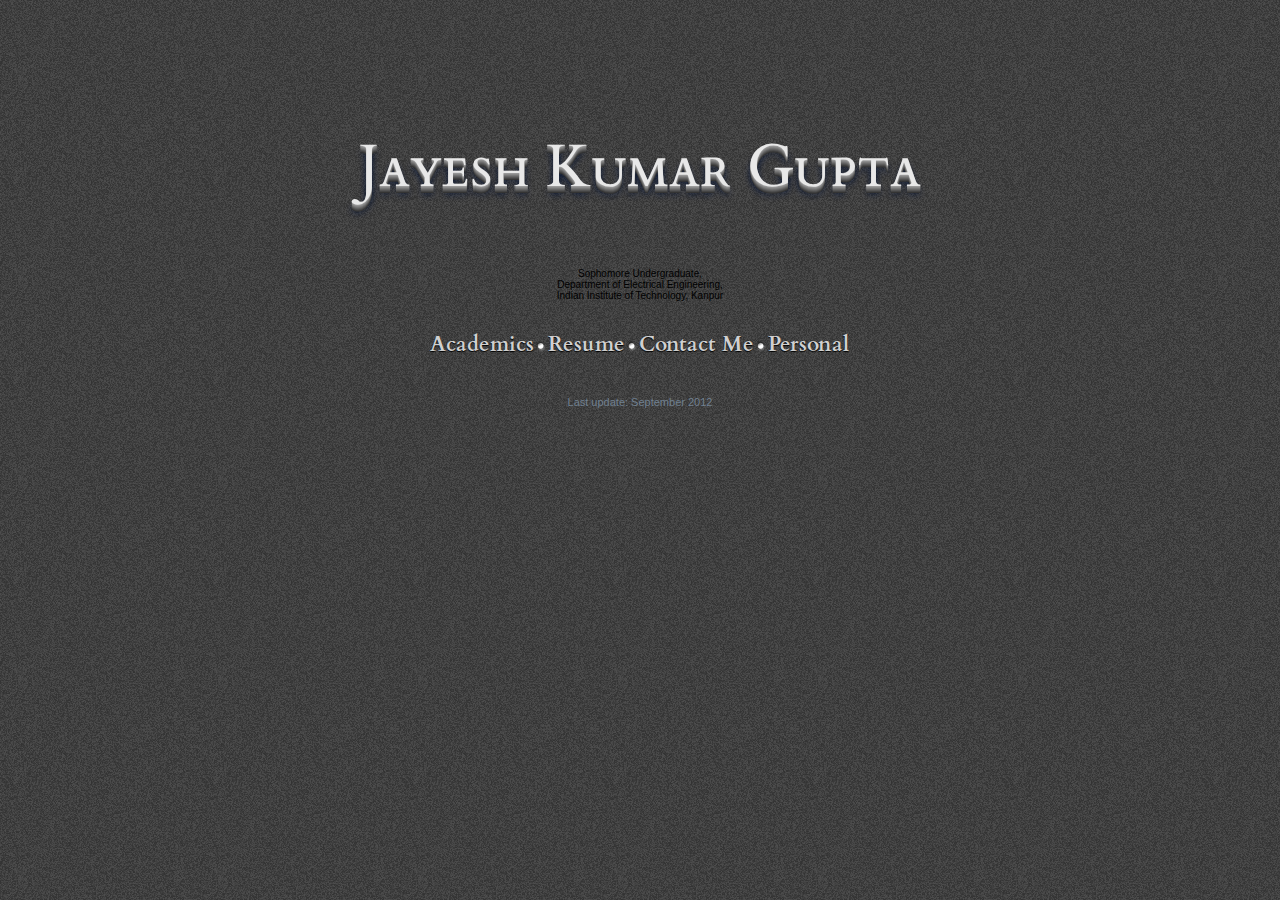
<file: index.html>
<!DOCTYPE html>

<head>
  <title>Jayesh Kumar Gupta :: ~/ </title>
  <meta name="keywords" content="jayesh,jayesh kumar gupta, rejuvyesh, writing,
                                 technology, music, linux, ubuntu,
                                 iitk, iit kanpur">
  <meta name="description" content="Jayesh Kumar Gupta">
 <link href='http://fonts.googleapis.com/css?family=Josefin+Slab|Cardo' rel='stylesheet' type='text/css'>
  <link rel="stylesheet" href="css/Style.css" type="text/css"/>
  <link rel="icon" href="icon.png" type="image/png">
  <script type="text/javascript">

  var _gaq = _gaq || [];
  _gaq.push(['_setAccount', 'UA-35033901-1']);
  _gaq.push(['_trackPageview']);

  (function() {
    var ga = document.createElement('script'); ga.type = 'text/javascript'; ga.async = true;
    ga.src = ('https:' == document.location.protocol ? 'https://ssl' : 'http://www') + '.google-analytics.com/ga.js';
    var s = document.getElementsByTagName('script')[0]; s.parentNode.insertBefore(ga, s);
  })();

</script>
</head>

<body background="back.gif" bgcolor="#404040" link="#0000CC" alink="#0000CC" vlink="#0000CC" leftmargin="0"
      topmargin="0" marginwidth="0" marginheight="0">
  <table border=0 width=100% height=92% cellpadding=0 cellspacing=0>

    <tr>
      <td align="center" valign="center">

        <table border=0 cellpadding=0 cellspacing=0>

          <tr>
            <td>

              <table border="0" cellpadding="0" cellspacing="0">

                <tr>
                  <td align="center" class="name"><p>Jayesh Kumar
                  Gupta </p>
                </td></tr>

                <tr>
                  <td align="center" class="byline">Sophomore
                  Undergraduate, <br /> Department of Electrical
                  Engineering, <br /> Indian Institute of Technology, Kanpur
                  <br /> <br /></td></tr>  


                <tr>
                  <td align="center">
                    
                    <table border="0" cellpadding="0" cellspacing="0">
                      <tr>
                        <td class="hyperlink2"><a href="acads.html"><h2>Academics</h2></a> </td>
                        <td class="bullet"><img src="bullet.png" width="14" height="42" alt="bullet"></td>
                        <td class="hyperlink2"><a href="resume.html"><h2>Resume</h2></a></td>
                        <td class="bullet"><img src="bullet.png" width="14" height="42" alt="bullet"></td>
                        <td class="hyperlink2"><a href="contact.html"><h2>Contact Me</h2></a></td>
                        <td class="bullet"><img src="bullet.png" width="14" height="42" alt="bullet"></td>
                        <td class="hyperlink2"><a href="personal.html"><h2>Personal</h2></a>
                      </tr>
                    </table>
                    
                    <p>
	              <font color="#C0C0C0">
	                
	                <script type="text/javascript">
	                  <!-- 
	                  e = 'jayeshkg' + '@' + 'iitk.ac.in';
	                  document.write('<a href="mailto:' + e + '"
	                  class="white" style="font-size: 8pt;
	                  font-family: \'Helvetica Neue\';">' + e + '</a>');
	                  //-->
	                </script> <!-- Obfuscating mail id to prevent
	                harvesting :) -->
	                
	            </font></p>
                </td></tr>
	        
              </table>

          </td></tr>

        </table>

    </td></tr>

  </table>
  <p align="center">
    <font class="small steelblue">Last update: September 2012</font></p>
</body>
</html>
</file>
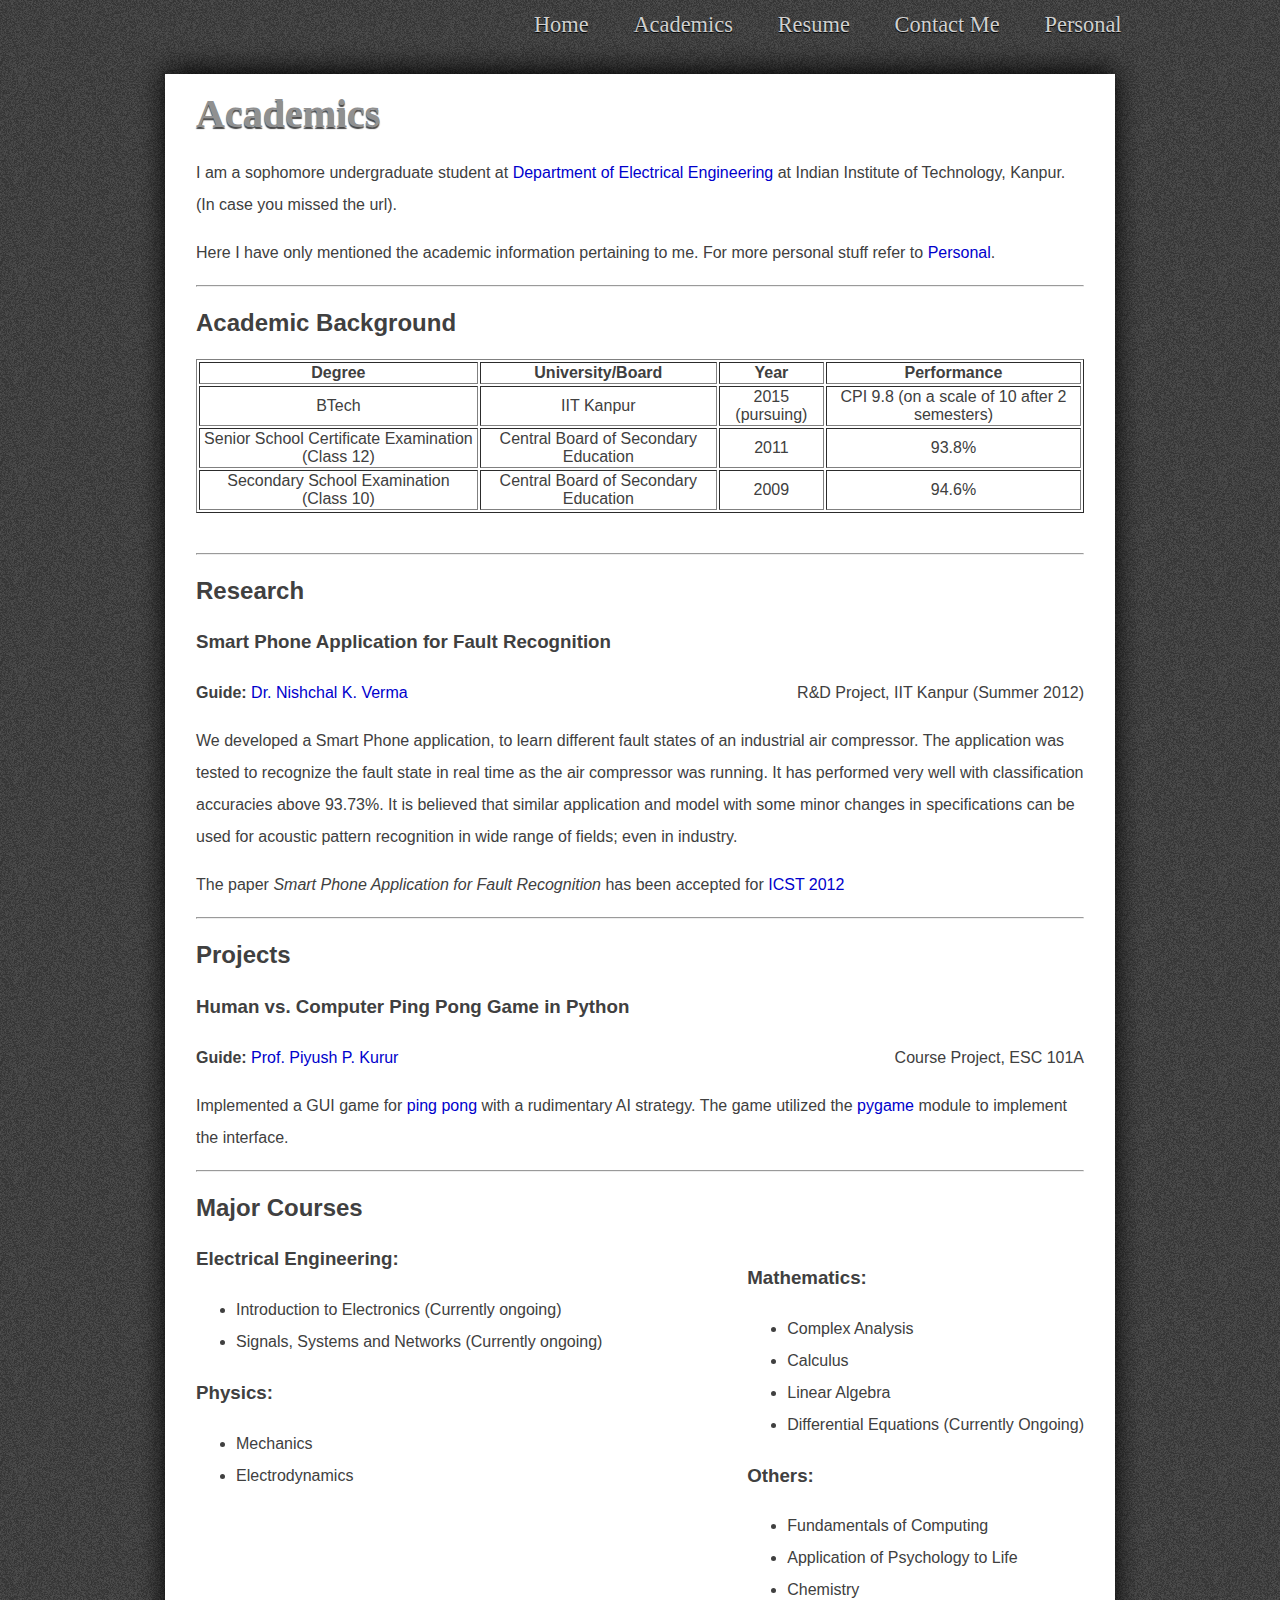
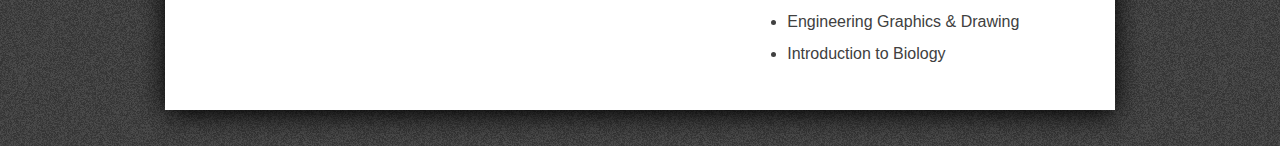
<file: acads.html>
<html>
  <head>
    <title>Jayesh Kumar Gupta :: Academics</title>
    <meta name="keywords" content="jayesh,jayesh kumar gupta, rejuvyesh, writing,
                                   technology, music, linux, ubuntu,
                                   iitk, iit kanpur">
    <link rel="stylesheet" href="css/Style.css" type="text/css"/>
    <link rel="icon" type="image/png" href="icon.png">
    <script type="text/javascript">

  var _gaq = _gaq || [];
  _gaq.push(['_setAccount', 'UA-35033901-1']);
  _gaq.push(['_trackPageview']);

  (function() {
    var ga = document.createElement('script'); ga.type = 'text/javascript'; ga.async = true;
    ga.src = ('https:' == document.location.protocol ? 'https://ssl' : 'http://www') + '.google-analytics.com/ga.js';
    var s = document.getElementsByTagName('script')[0]; s.parentNode.insertBefore(ga, s);
  })();

</script>
  </head>

  <body background="back.gif" bgcolor="#404040" link="#0000CC" ALINK="#0000CC" VLINK="#0000CC" LEFTMARGIN=0 TOPMARGIN=0 MARGINWIDTH=0 MARGINHEIGHT=0>

    <table border=0 width=100% height=100% cellpadding=0 cellspacing=0>

      <tr>
        <td align="center" valign="center">

          <table border=0 cellpadding=0 cellspacing=0>

            <tr>
              <td>

                <table width=1008 border="0" cellpadding="0" cellspacing="0">

                  <tr>
                    <td style="padding: 12px 0px 0px 12px;">
                      <ul class="navigation-bar">
                        <li><a href="personal.html">Personal</a></li>       
                        <li><a href="contact.html">Contact Me</a></li>          
                        <li><a href="">Resume</a></li>   
                        <li><a href="acads.html">Academics</a></li>    
                        <li><a href="index.html">Home</a></li>
                        
                  </ul></td></tr>
                  <tr>
                    <td align="center"><img src="shadowtop.png" width="1008" height="60" alt="page"></td></tr>

                  <tr>
                    <td background="shadowmain.png" class="gray legible" style="padding: 0px 60px;">

                      <p ><h1>Academics</h1> </p>
                      
                                          
                      <p>I am a sophomore undergraduate
                      student
                      at <a href="http://www.iitk.ac.in/ee/">Department
                        of Electrical Engineering</a> at Indian
                      Institute of Technology, Kanpur. (In case you missed the
                      url).</p>

                      <p>Here I have only mentioned the academic
                        information pertaining to me. For more personal
                        stuff refer to <a href="personal.html">Personal</a>.</p>

                      <hr class="shadow"/>
                      <h2>Academic Background</h2>

                      <table border="1" class="gray" style="text-align:center">
		        <tr>
		          <th>Degree</th>
		          <th>University/Board</th>
		          <th>Year</th>
		          <th>Performance</th>
		        </tr>
		        <tr>
		          <td>BTech</td>
		          <td>IIT Kanpur</td>
		          <td>2015 (pursuing)</td>
		          <td>CPI 9.8 (on a scale of 10 after 2 semesters)</td>
		        </tr>
		        <tr>
		          <td>Senior School Certificate Examination (Class 12) </td>

		          <td>Central Board of Secondary Education</td>
		          <td>2011</td>
		          <td>93.8%</td>
		        </tr>
		        <tr>
		          <td>Secondary School Examination <br/> (Class 10)</td>
		          <td>Central Board of Secondary Education</td>

		          <td>2009</td>
		          <td>94.6%</td>
		        </tr>
		      </table>

                      <br />
                       <hr class="shadow"/>

                      <h2>Research</h2>
                      <h3> Smart Phone Application for Fault
                        Recognition </h3>
                      <div style="float:left"><strong>Guide:</strong><a href="http://home.iitk.ac.in/~nishchal/">
                          Dr. Nishchal
                          K. Verma</a></div>
                      <div style="float:right"> R&D Project, IIT
                        Kanpur (Summer 2012)</div><br />
                      <p>We developed a Smart Phone application, to learn different fault
                        states of an industrial air compressor. The application was tested
                        to recognize the fault state in real time as the air compressor was
                        running. It has performed very well with classification accuracies
                        above 93.73%. It is believed that similar application and model
                        with some minor changes in specifications can be used for
                        acoustic pattern recognition in wide range of fields; even in
                        industry.</p>
                      <p>The paper <em>Smart Phone Application for Fault
                        Recognition</em> has been accepted
                        for <a href="http://seat.massey.ac.nz/conferences/icst2012/">ICST 2012</a> </p>

                       <hr class="shadow"/>

                      <h2>Projects</h2>
                      <h3>Human vs. Computer Ping Pong Game in
                        Python</h3>
                      <div style="float:left"><strong>Guide:</strong><a href="http://www.cse.iitk.ac.in/users/ppk/">
                          Prof. Piyush P. Kurur</a></div>
                      <div style="float:right"> Course Project, ESC
                        101A</div><br />
                      <p>Implemented a GUI game
                        for<a href="http://en.wikipedia.org/wiki/Table_tennis">
                        ping pong</a>
                        with a rudimentary AI strategy. The game
                        utilized
                        the <a href="http://en.wikipedia.org/wiki/Pygame">pygame</a>
                        module to implement the interface.</p> 
                      
                       <hr class="shadow"/>

                      <h2>Major Courses</h2>
                      <div style="float:right">
		        <h3>Mathematics:</h3>
		        <ul>
		          <li>Complex Analysis</li>
		          <li>Calculus</li>
		          <li>Linear Algebra</li>
		          <li>Differential Equations (Currently Ongoing)</li>
			</ul>
		        <h3>Others:</h3>
		        <ul>
                          <li>Fundamentals of Computing</li>
		          <li>Application of Psychology to Life</li>
		          <li>Chemistry</li>
		          <li>Engineering Graphics & Drawing</li>
			<li>Introduction to Biology</li>
		        </ul>
		      </div>
		      
		      <h3>Electrical Engineering:</h3>
		      <ul>
                        <li>Introduction to Electronics (Currently ongoing)</li>
		        <li>Signals, Systems and Networks (Currently ongoing)</li>
		      </ul>
                      <h3>Physics:</h3>
                      <ul>
                        <li>Mechanics</li>
                        <li>Electrodynamics</li>
                      </ul>

	       
</div>

</td></tr>
<tr><!--5-->
  <td align="center"><img src="shadowbot.png" width="1008" height="60"
                          alt="page"></td></tr><!--5-->
</table>

</td></tr>

</table>

</td></tr>

</table>

</body>
</html>
</file>
<file: css/Style.css>
body { font-family: Helvetica, Arial; font-size: 10px }
h1 { font-family: 'Cardo', serif;font-size:2.5em; text-shadow: 0px 2px 1px #484848; color:#909090}
.name { font-family: 'Cardo', serif;font-variant: small-caps; font-size:6em; padding-top: 12%; color:#E8E8E8; text-shadow: 0px 1px 0px #999, 0px 2px 0px #888, 0px 3px 0px #777, 0px 4px 0px #666, 0px 5px 0px #555, 0px 6px 0px #444, 0px 7px 0px #333, 0px 8px 7px #001135;}
select { font-family: Tahoma,Helvetica,Arial; font-size: 11px; }
a { text-decoration: none; }
.textbox { font-family: Tahoma,Courier,Courier New; font-size: 10px; padding: 2px; border: dotted 1px #C0C0C0 }
.lockbox { font-family: Tahoma,Courier,Courier New; font-size: 10px; padding: 2px; background-color: #E7E7E7; border: solid 1px #C0C0C0 }
.small { font-family: Tahoma,Helvetica,Arial; font-size: 11px; text-decoration: none }
.medium { font-family: Helvetica,Arial; font-size: 14px; letter-spacing: -0.01em; text-decoration: none; }
.large { font-family: Helvetica,Arial; font-size: 30px; letter-spacing: -0.01em; }

.header { font-family: Tahoma,Helvetica,Arial; font-size: 11px; FONT-WEIGHT: bold; text-decoration: none; color: #FFFFFF; background-color: #000000; }
.navigation { font-family: Tahoma,Helvetica,Arial; font-size: 11px; color: #FFFFFF; }
.caption { font-family: Verdana; font-size: 10px; color: #808080; text-decoration: none }
.caption a:hover { font-family: Verdana; font-size: 10px; color: #808080; text-decoration: underline }

.legible { line-height: 32px; }

.hyperlink2 a:link { font-family: 'Cardo', serif; color: #D0D0D0; font-size: 1.4em;background: #666;
                    text-shadow: 0px 1px 1px #000; } /*Stand out from background*/
.hyperlink2 a:hover {font-family: 'Cardo', serif; color: #fff;background: #000; text-shadow: 1px 1px 6px #fff;} /*Glow on Hover*/
.hyperlink2 a:visited {font-family: 'Cardo', serif; color: #ccc; font-size: 1.4em;background: #666;
                       text-shadow: 0px 1px 1px #000; }
.bullet {padding-top: 2%; }

.navigation-bar {
    font-family: 'Cardo', serif; font-size: 1.4em; color: #D0D0D0;
    list-style: none;
    margin: 0px;
    padding: 0px;
}

.navigation-bar li {
    display: inline;
    float: right;
}
.navigation-bar li a {
    width: 15em;
    padding: 0.5em 1em;
    color: #D0D0D0;
    text-shadow: 0px 1px 1px #000;
}
.navigation-bar li a:hover {
    color: #fff; text-shadow: 1px 1px 6px #fff;
}

.link1 { text-decoration: none; color: #FFFFFF; vlink: #FFFFFF }
.link2 { text-decoration: none; color: #FFFFFF; vlink: #FFFFFF }
.link3 { text-decoration: none; color: #000000; vlink: #000000 }
.link4 { text-decoration: none; color: #808080; vlink: #808080 }
.white { text-decoration: none; color: #FFFFFF; vlink: #FFFFFF; }
.gray { text-decoration: none; color: #404040; vlink: #404040; }
.black { text-decoration: none; color: #000000; vlink: #000000; }
.steelblue { text-decoration: none; color: #708090; }

.error { font-family: Helvetica,Arial; font-size: 12px; color: #FF0000 }

hr.style-two {
    border: 0;
    height: 1px;
    background-image: -webkit-linear-gradient(left, rgba(0,0,0,0), rgba(0,0,0,0.75), rgba(0,0,0,0));
    background-image:    -moz-linear-gradient(left, rgba(0,0,0,0), rgba(0,0,0,0.75), rgba(0,0,0,0));
    background-image:     -ms-linear-gradient(left, rgba(0,0,0,0), rgba(0,0,0,0.75), rgba(0,0,0,0));
    background-image:      -o-linear-gradient(left, rgba(0,0,0,0), rgba(0,0,0,0.75), rgba(0,0,0,0));
}

.dropShadow {
    position: relative;
    padding: 0px;
    margin: 4px;
    background: #FFFFFF;
    -webkit-box-shadow:0 2px 8px rgba(0, 0, 0, 0.8), 0 0 40px rgba(0, 0, 0, 0.1) inset;
    -moz-box-shadow:0 2px 8px rgba(0, 0, 0, 0.8), 0 0 40px rgba(0, 0, 0, 0.1) inset;
    box-shadow:0 2px 8px rgba(0, 0, 0, 0.8), 0 0 40px rgba(0, 0, 0, 0.1) inset;
}
.dropShadow:before, .dropShadow:after { content:""; position:absolute; z-index:-2; }
</file>
